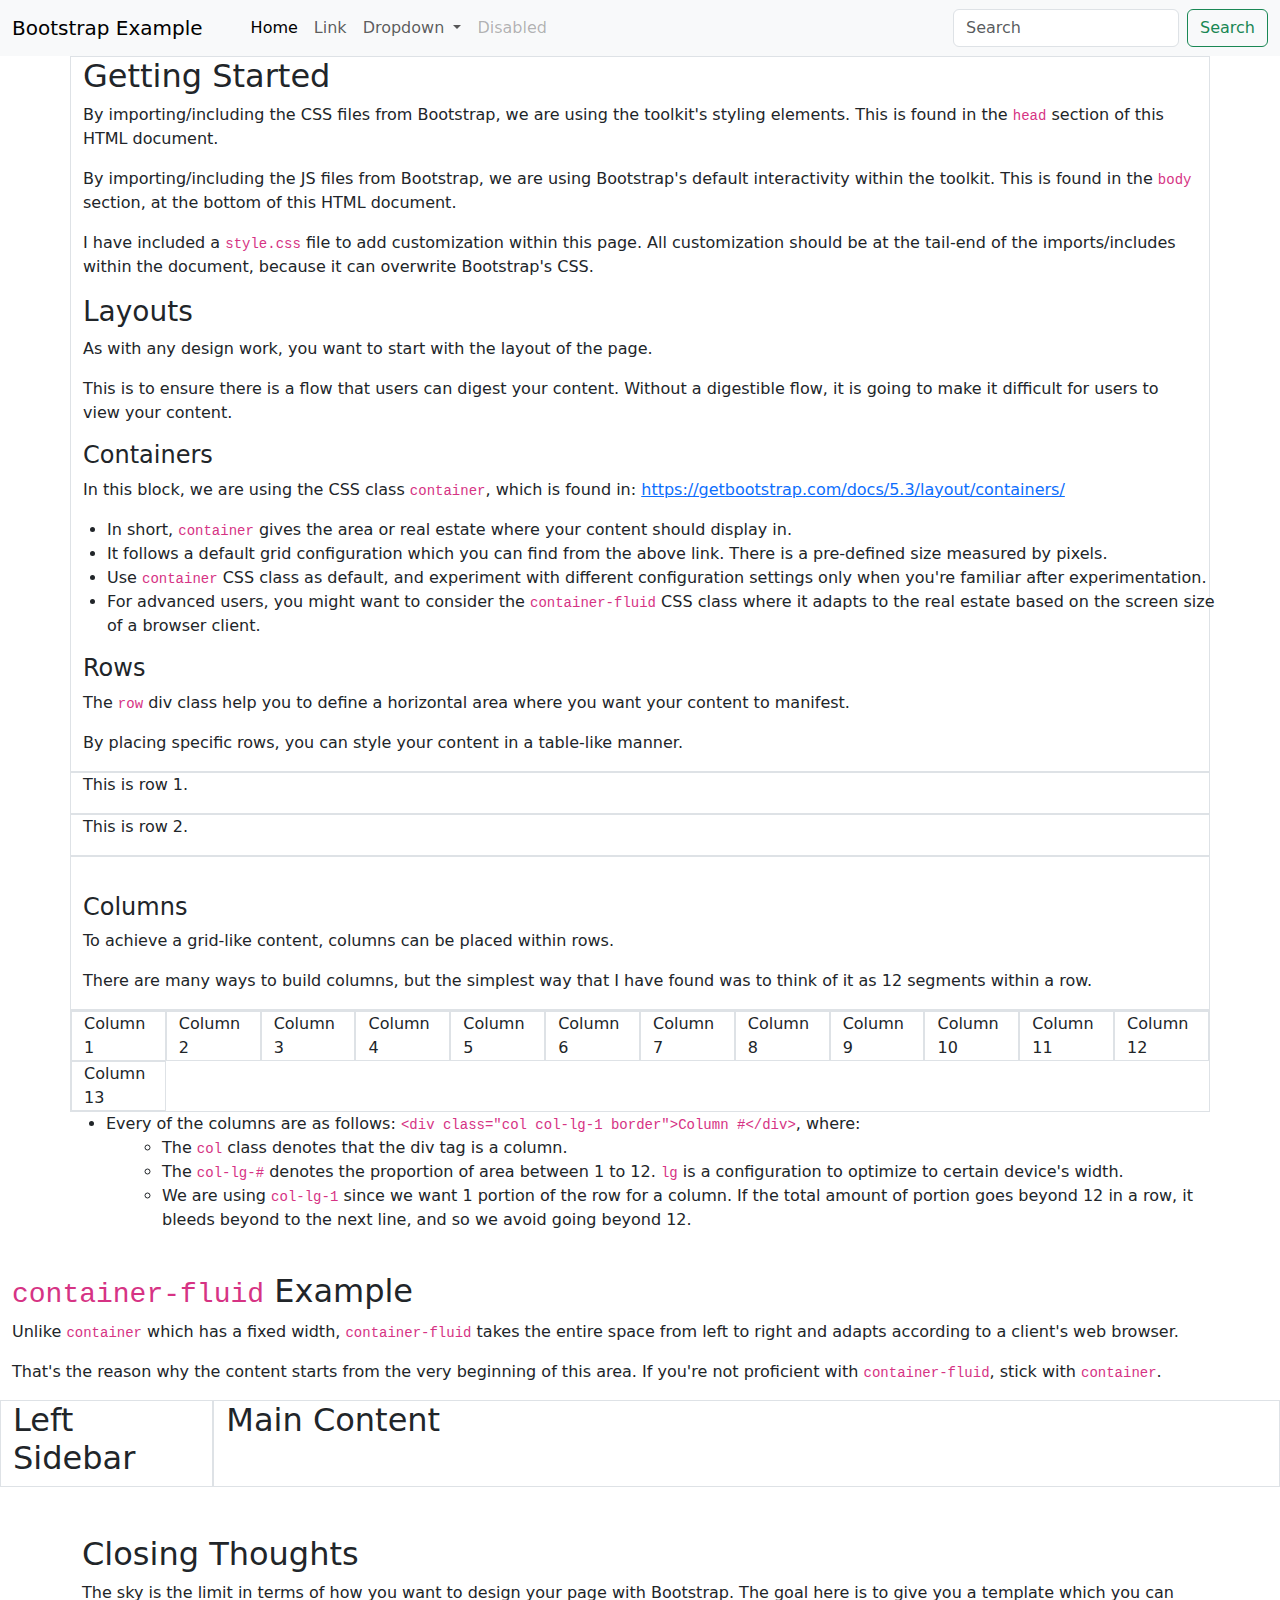
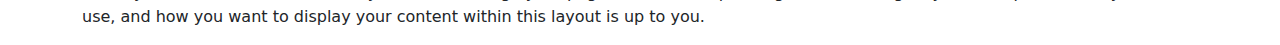
<file: bootstrap-cdn/index.html>
<!doctype html>
<html>

<head>
    <link href="https://cdn.jsdelivr.net/npm/bootstrap@5.3.3/dist/css/bootstrap.min.css" rel="stylesheet"
        integrity="sha384-QWTKZyjpPEjISv5WaRU9OFeRpok6YctnYmDr5pNlyT2bRjXh0JMhjY6hW+ALEwIH" crossorigin="anonymous">
    <link rel="stylesheet" href="assets/css/style.css" type="text/css" media="all">
    <title>Bootstrap Frontend Example By Jonathan Moo</title>
</head>

<body>
    <!-- Start of Navigtion Bar -->
    <nav class="navbar navbar-expand-lg bg-body-tertiary">
        <div class="container-fluid">

            <a class="navbar-brand" href="#">Bootstrap Example</a>
            <button class="navbar-toggler" type="button" data-bs-toggle="collapse"
                data-bs-target="#navbarSupportedContent" aria-controls="navbarSupportedContent" aria-expanded="false"
                aria-label="Toggle navigation">
                <span class="navbar-toggler-icon"></span>
            </button>
            <div class="collapse navbar-collapse" id="navbarSupportedContent">
                <ul class="navbar-nav me-auto mb-2 mb-lg-0">
                    <li class="nav-item">
                        <a class="nav-link active" aria-current="page" href="#">Home</a>
                    </li>
                    <li class="nav-item">
                        <a class="nav-link" href="#">Link</a>
                    </li>
                    <li class="nav-item dropdown">
                        <a class="nav-link dropdown-toggle" href="#" role="button" data-bs-toggle="dropdown"
                            aria-expanded="false">
                            Dropdown
                        </a>
                        <ul class="dropdown-menu">
                            <li><a class="dropdown-item" href="#">Action</a></li>
                            <li><a class="dropdown-item" href="#">Another action</a></li>
                            <li>
                                <hr class="dropdown-divider">
                            </li>
                            <li><a class="dropdown-item" href="#">Something else here</a></li>
                        </ul>
                    </li>
                    <li class="nav-item">
                        <a class="nav-link disabled" aria-disabled="true">Disabled</a>
                    </li>
                </ul>
                <form class="d-flex" role="search">
                    <input class="form-control me-2" type="search" placeholder="Search" aria-label="Search">
                    <button class="btn btn-outline-success" type="submit">Search</button>
                </form>
            </div>
        </div>
    </nav>
    <!-- End of Navigtion Bar -->

    <!-- Start of Main Content -->
    <div class="container">
        <div class="row border">
            <h2>Getting Started</h2>
            <p>By importing/including the CSS files from Bootstrap, we are using the toolkit's styling elements. This is
                found in the <code>head</code> section of this HTML document.</p>

            <p>By importing/including the JS files from Bootstrap, we are using Bootstrap's default interactivity within
                the toolkit. This is found in the <code>body</code> section, at the bottom of this HTML document.</p>

            <p>I have included a <code>style.css</code> file to add customization within this page. All customization
                should be at the tail-end of the imports/includes within the document, because it can overwrite
                Bootstrap's CSS.</p>

            <h3>Layouts</h3>
            <p>As with any design work, you want to start with the layout of the page.</p>

            <p>This is to ensure there is a flow that users can digest your content. Without a digestible flow, it is
                going to make it difficult for users to view your content.</p>

            <h4>Containers</h4>
            <p>In this block, we are using the CSS class <code>container</code>, which is found in: <a
                    href="https://getbootstrap.com/docs/5.3/layout/containers/">https://getbootstrap.com/docs/5.3/layout/containers/</a>
            </p>

            <ul>
                <li>In short, <code>container</code> gives the area or real estate where your content should display in.
                </li>
                <li>It follows a default grid configuration which you can find from the above link. There is a
                    pre-defined size measured by pixels.</li>
                <li>Use <code>container</code> CSS class as default, and experiment with different configuration
                    settings only
                    when you're familiar after experimentation.</li>
                <li>For advanced users, you might want to consider the <code>container-fluid</code> CSS class where it
                    adapts to the real estate based on the screen size of a browser client.</li>
            </ul>

            <h4>Rows</h4>
            <p>The <code>row</code> div class help you to define a horizontal area where you want your content to
                manifest.</p>

            <p>By placing specific rows, you can style your content in a table-like manner.</p>

        </div>

        <div class="row border">
            <p>This is row 1.</p>
        </div>
        <div class="row border">
            <p>This is row 2.</p>
        </div>

        <div class="row border">
            <h4 class="header-margin">Columns</h4>
            <p>To achieve a grid-like content, columns can be placed within rows.</p>

            <p>There are many ways to build columns, but the simplest way that I have found was to think of it as 12
                segments within a row.</p>
        </div>
        <div class="row border">
            <div class="col col-lg-1 border">Column 1</div>
            <div class="col col-lg-1 border">Column 2</div>
            <div class="col col-lg-1 border">Column 3</div>
            <div class="col col-lg-1 border">Column 4</div>
            <div class="col col-lg-1 border">Column 5</div>
            <div class="col col-lg-1 border">Column 6</div>
            <div class="col col-lg-1 border">Column 7</div>
            <div class="col col-lg-1 border">Column 8</div>
            <div class="col col-lg-1 border">Column 9</div>
            <div class="col col-lg-1 border">Column 10</div>
            <div class="col col-lg-1 border">Column 11</div>
            <div class="col col-lg-1 border">Column 12</div>
            <div class="col col-lg-1 border">Column 13</div>
        </div>

        <div class="row">
            <ul>
                <li>Every of the columns are as follows:
                    <code>&lt;div class="col col-lg-1 border">Column #&lt;/div></code>, where:
                </li>
                <ul>
                    <li>The <code>col</code> class denotes that the div tag is a column.</li>
                    <li>The <code>col-lg-#</code> denotes the proportion of area between 1 to 12. <code>lg</code> is a
                        configuration to optimize to certain device's width.</li>
                    <li>We are using <code>col-lg-1</code> since we want 1 portion of the row for a column. If the total
                        amount of portion goes beyond 12 in a row, it bleeds beyond to the next line, and so we avoid
                        going beyond 12.</li>
                </ul>
            </ul>
        </div>
    </div>

    <br>

    <div class="container-fluid">
        <div class="row">
            <h2><code>container-fluid</code> Example</h2>
            <p>Unlike <code>container</code> which has a fixed width, <code>container-fluid</code> takes the entire
                space from left to right and adapts according to a client's web browser.</p>

            <p>That's the reason why the content starts from the very beginning of this area. If you're not proficient
                with <code>container-fluid</code>, stick with <code>container</code>.</p>
        </div>
        <div class="row">
            <div class="col col-lg-2 border">
                <h2>Left Sidebar</h2>
            </div>
            <div class="col col-lg-10 border">
                <h2>Main Content</h2>
            </div>
        </div>

    </div>

    <div class="container">
        <h2 class="header-margin">Closing Thoughts</h2>
        <p>The sky is the limit in terms of how you want to design your page with Bootstrap. The goal here is to give
            you a template which you can use, and how you want to display your content within this layout is up to you.
        </p>
    </div>
    <!-- End of Main Content -->


    <footer>

    </footer>

    <!-- JS scripts loaded at the tail end for SEO purposes -->
    <script src="https://cdn.jsdelivr.net/npm/bootstrap@5.3.3/dist/js/bootstrap.bundle.min.js"
        integrity="sha384-YvpcrYf0tY3lHB60NNkmXc5s9fDVZLESaAA55NDzOxhy9GkcIdslK1eN7N6jIeHz"
        crossorigin="anonymous"></script>
</body>

</html>
</file>
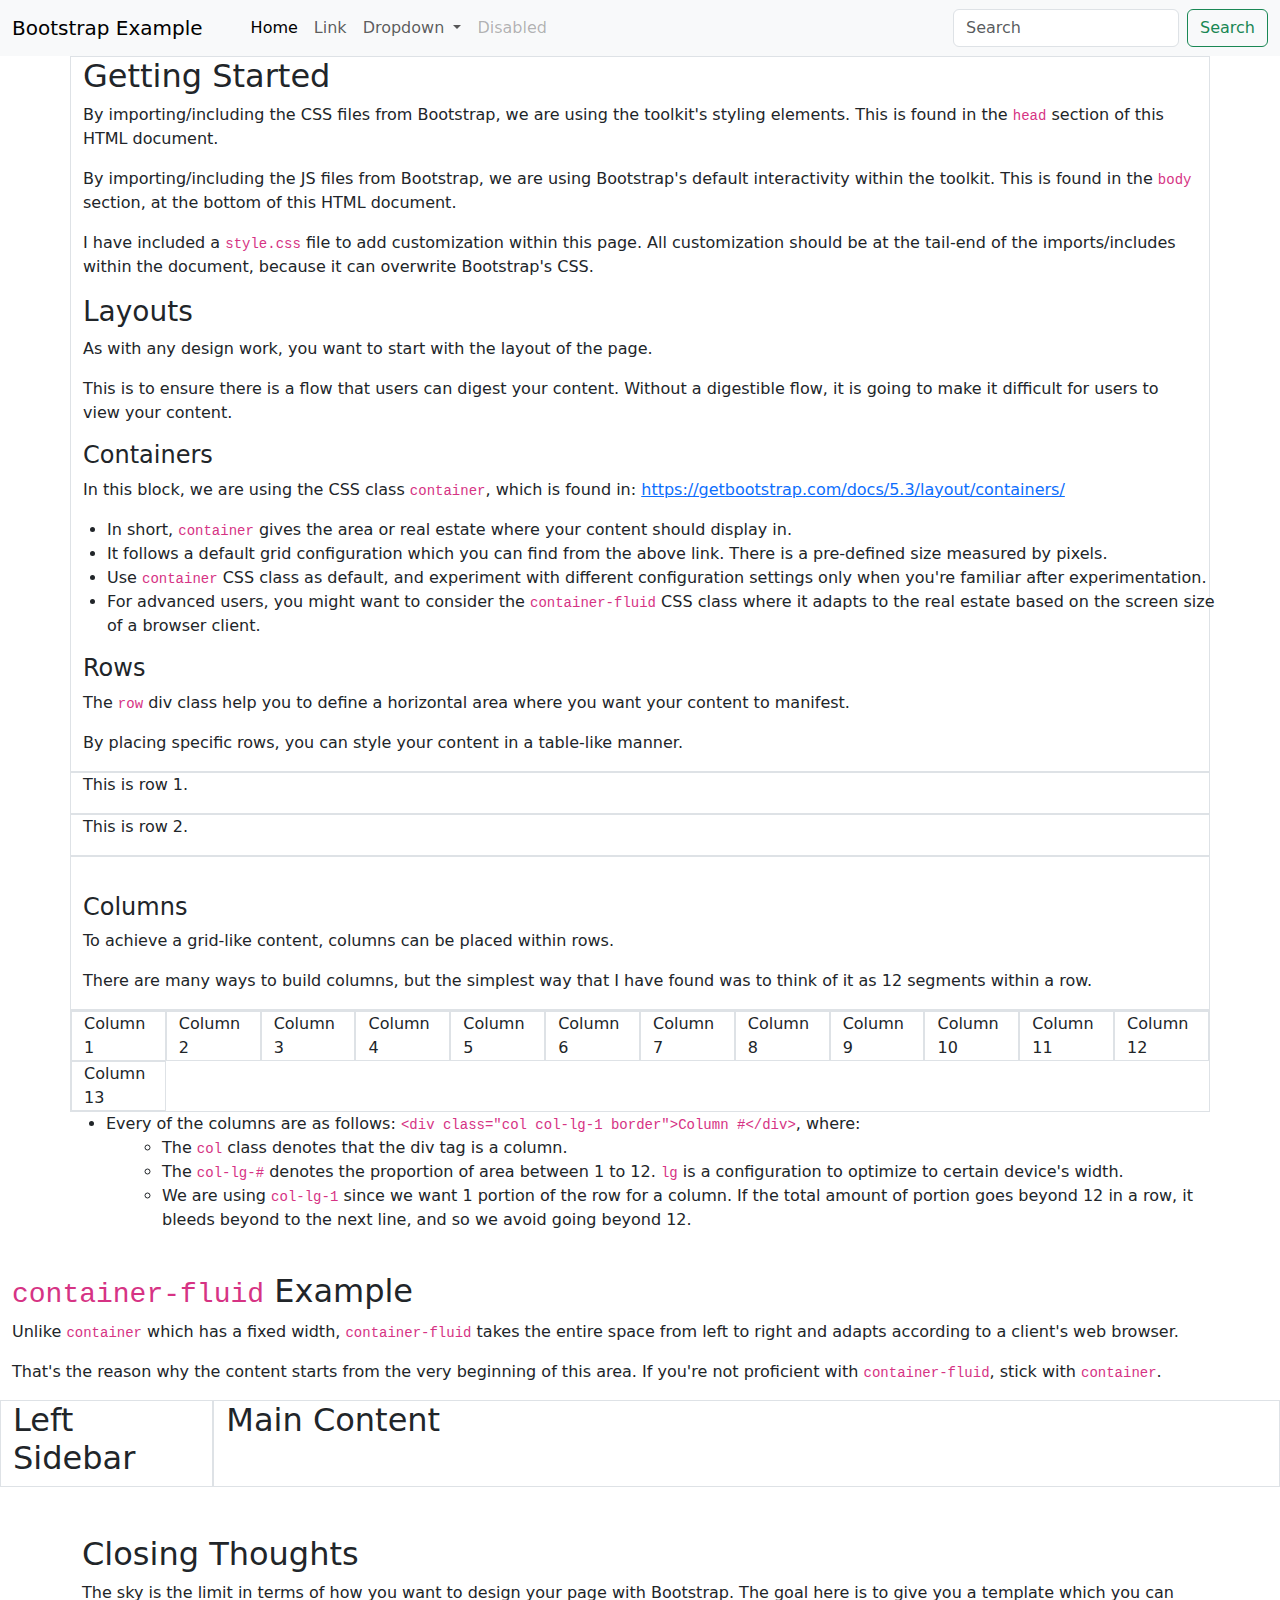
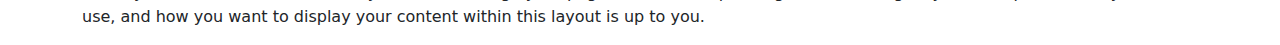
<file: bootstrap-local/index.html>
<!doctype html>
<html>

<head>
    <link rel="stylesheet" href="assets/bootstrap-5.3.3-dist/css/bootstrap.min.css" type="text/css" media="all">
    <link rel="stylesheet" href="assets/css/style.css" type="text/css" media="all">
    <title>Bootstrap Frontend Example By Jonathan Moo</title>
</head>

<body>
    <!-- Start of Navigtion Bar -->
    <nav class="navbar navbar-expand-lg bg-body-tertiary">
        <div class="container-fluid">

            <a class="navbar-brand" href="#">Bootstrap Example</a>
            <button class="navbar-toggler" type="button" data-bs-toggle="collapse"
                data-bs-target="#navbarSupportedContent" aria-controls="navbarSupportedContent" aria-expanded="false"
                aria-label="Toggle navigation">
                <span class="navbar-toggler-icon"></span>
            </button>
            <div class="collapse navbar-collapse" id="navbarSupportedContent">
                <ul class="navbar-nav me-auto mb-2 mb-lg-0">
                    <li class="nav-item">
                        <a class="nav-link active" aria-current="page" href="#">Home</a>
                    </li>
                    <li class="nav-item">
                        <a class="nav-link" href="#">Link</a>
                    </li>
                    <li class="nav-item dropdown">
                        <a class="nav-link dropdown-toggle" href="#" role="button" data-bs-toggle="dropdown"
                            aria-expanded="false">
                            Dropdown
                        </a>
                        <ul class="dropdown-menu">
                            <li><a class="dropdown-item" href="#">Action</a></li>
                            <li><a class="dropdown-item" href="#">Another action</a></li>
                            <li>
                                <hr class="dropdown-divider">
                            </li>
                            <li><a class="dropdown-item" href="#">Something else here</a></li>
                        </ul>
                    </li>
                    <li class="nav-item">
                        <a class="nav-link disabled" aria-disabled="true">Disabled</a>
                    </li>
                </ul>
                <form class="d-flex" role="search">
                    <input class="form-control me-2" type="search" placeholder="Search" aria-label="Search">
                    <button class="btn btn-outline-success" type="submit">Search</button>
                </form>
            </div>
        </div>
    </nav>
    <!-- End of Navigtion Bar -->

    <!-- Start of Main Content -->
    <div class="container">
        <div class="row border">
            <h2>Getting Started</h2>
            <p>By importing/including the CSS files from Bootstrap, we are using the toolkit's styling elements. This is
                found in the <code>head</code> section of this HTML document.</p>

            <p>By importing/including the JS files from Bootstrap, we are using Bootstrap's default interactivity within
                the toolkit. This is found in the <code>body</code> section, at the bottom of this HTML document.</p>

            <p>I have included a <code>style.css</code> file to add customization within this page. All customization
                should be at the tail-end of the imports/includes within the document, because it can overwrite
                Bootstrap's CSS.</p>

            <h3>Layouts</h3>
            <p>As with any design work, you want to start with the layout of the page.</p>

            <p>This is to ensure there is a flow that users can digest your content. Without a digestible flow, it is
                going to make it difficult for users to view your content.</p>

            <h4>Containers</h4>
            <p>In this block, we are using the CSS class <code>container</code>, which is found in: <a
                    href="https://getbootstrap.com/docs/5.3/layout/containers/">https://getbootstrap.com/docs/5.3/layout/containers/</a>
            </p>

            <ul>
                <li>In short, <code>container</code> gives the area or real estate where your content should display in.
                </li>
                <li>It follows a default grid configuration which you can find from the above link. There is a
                    pre-defined size measured by pixels.</li>
                <li>Use <code>container</code> CSS class as default, and experiment with different configuration
                    settings only
                    when you're familiar after experimentation.</li>
                <li>For advanced users, you might want to consider the <code>container-fluid</code> CSS class where it
                    adapts to the real estate based on the screen size of a browser client.</li>
            </ul>

            <h4>Rows</h4>
            <p>The <code>row</code> div class help you to define a horizontal area where you want your content to
                manifest.</p>

            <p>By placing specific rows, you can style your content in a table-like manner.</p>

        </div>

        <div class="row border">
            <p>This is row 1.</p>
        </div>
        <div class="row border">
            <p>This is row 2.</p>
        </div>

        <div class="row border">
            <h4 class="header-margin">Columns</h4>
            <p>To achieve a grid-like content, columns can be placed within rows.</p>

            <p>There are many ways to build columns, but the simplest way that I have found was to think of it as 12
                segments within a row.</p>
        </div>
        <div class="row border">
            <div class="col col-lg-1 border">Column 1</div>
            <div class="col col-lg-1 border">Column 2</div>
            <div class="col col-lg-1 border">Column 3</div>
            <div class="col col-lg-1 border">Column 4</div>
            <div class="col col-lg-1 border">Column 5</div>
            <div class="col col-lg-1 border">Column 6</div>
            <div class="col col-lg-1 border">Column 7</div>
            <div class="col col-lg-1 border">Column 8</div>
            <div class="col col-lg-1 border">Column 9</div>
            <div class="col col-lg-1 border">Column 10</div>
            <div class="col col-lg-1 border">Column 11</div>
            <div class="col col-lg-1 border">Column 12</div>
            <div class="col col-lg-1 border">Column 13</div>
        </div>

        <div class="row">
            <ul>
                <li>Every of the columns are as follows:
                    <code>&lt;div class="col col-lg-1 border">Column #&lt;/div></code>, where:
                </li>
                <ul>
                    <li>The <code>col</code> class denotes that the div tag is a column.</li>
                    <li>The <code>col-lg-#</code> denotes the proportion of area between 1 to 12. <code>lg</code> is a
                        configuration to optimize to certain device's width.</li>
                    <li>We are using <code>col-lg-1</code> since we want 1 portion of the row for a column. If the total
                        amount of portion goes beyond 12 in a row, it bleeds beyond to the next line, and so we avoid
                        going beyond 12.</li>
                </ul>
            </ul>
        </div>
    </div>

    <br>

    <div class="container-fluid">
        <div class="row">
            <h2><code>container-fluid</code> Example</h2>
            <p>Unlike <code>container</code> which has a fixed width, <code>container-fluid</code> takes the entire
                space from left to right and adapts according to a client's web browser.</p>

            <p>That's the reason why the content starts from the very beginning of this area. If you're not proficient
                with <code>container-fluid</code>, stick with <code>container</code>.</p>
        </div>
        <div class="row">
            <div class="col col-lg-2 border">
                <h2>Left Sidebar</h2>
            </div>
            <div class="col col-lg-10 border">
                <h2>Main Content</h2>
            </div>
        </div>

    </div>

    <div class="container">
        <h2 class="header-margin">Closing Thoughts</h2>
        <p>The sky is the limit in terms of how you want to design your page with Bootstrap. The goal here is to give
            you a template which you can use, and how you want to display your content within this layout is up to you.
        </p>
    </div>
    <!-- End of Main Content -->


    <footer>

    </footer>

    <!-- JS scripts loaded at the tail end for SEO purposes -->
    <script src="assets/bootstrap-5.3.3-dist/js/bootstrap.bundle.min.js"></script>
</body>

</html>
</file>
<file: bootstrap-cdn/assets/css/style.css>
.border {
    border: 1px solid #000;
}

ul {
    margin-left: 1.5em;
}

.header-margin {
    margin-top: 1.5em;
}
</file>
<file: bootstrap-local/assets/css/style.css>
.border {
    border: 1px solid #000;
}

ul {
    margin-left: 1.5em;
}

.header-margin {
    margin-top: 1.5em;
}
</file>
